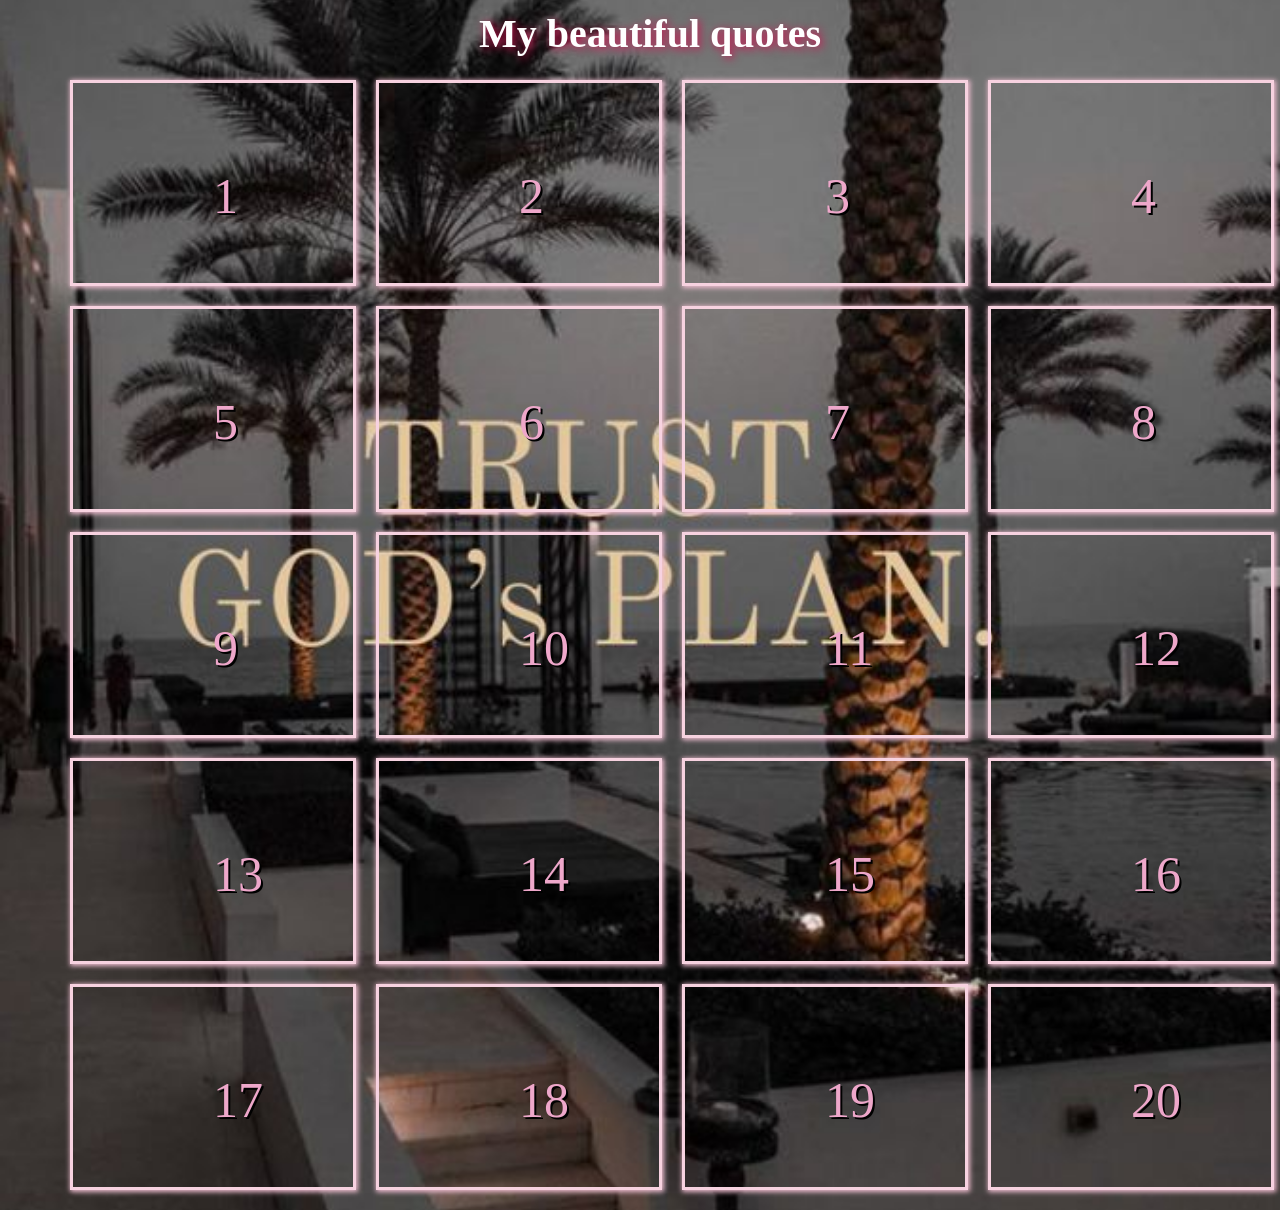
<file: index.html>
<!DOCTYPE html>
<html lang="en">
<head>
    <meta charset="UTF-8">
    <meta name="viewport" content="width=device-width, initial-scale=1.0">
    <title>Document</title>
    <link rel="stylesheet" href="index.css">
</head>
<body>
    <header>
    <h1>My beautiful quotes</h1>
    </header>
    <main>
        <div class="container">
        
        <div class="item"> 
            <p class="num">1</p>
             <p class="text">“Let your dreams be bigger than your fears.” 🌠
</p>
        </div>
        <div class="item">
            <p class="num">2</p>
             <p class="text">“You are enough, exactly as you are.” 💕</p>       
             </div>

         <div class="item">
            <p class="num">3</p>
              <p class="text">“Keep choosing hope, it looks good on you.” 🌻</p> 
        </div>

         <div class="item">
            <p class="num">4</p>
            <p class="text">“You’re doing better than you think.” 💫</p> 
        </div>

         <div class="item">
            <p class="num">5</p>
              <p class="text">“Good things take time — trust the process.” ⏳</p> 
        </div>

         <div class="item">
            <p class="num">6</p>
               <p class="text">“Smile — you’re someone’s sunshine today.” ☀️</p> 
        </div>

         <div class="item">
            <p class="num">7</p>
           <p class="text">"You are made of magic and determination." ✨</p> 
        </div>

         <div class="item">
            <p class="num">8</p>
              <p class="text">"Be kind to yourself—you're doing your best." 💕</p> 
        </div>

         <div class="item">
            <p class="num">9</p>
              <p class="text">"Even the stars take time to shine." 🌟</p> 
        </div>
              
        <div class="item">
            <p class="num">10</p>
              <p class="text">"Small steps every day still move you forward." 🐾</p> 
        </div>

         <div class="item">
            <p class="num">11</p>
              <p class="text">“Keep looking up; that’s the secret of life.” 🌻</p> 
        </div>

        <div class="item">
            <p class="num">12</p>
              <p class="text">“Wherever life plants you, bloom with grace.” 🌷</p> 
        </div>

        <div class="item">
            <p class="num">13</p>
              <p class="text">“Every day may not be good, but there’s something good in every day.” ☀️</p> 
        </div>

         <div class="item">
            <p class="num">14</p>
              <p class="text">“Choose to shine, even on cloudy days.” 🌤️</p> 
        </div>

         <div class="item">
            <p class="num">15</p>
              <p class="text">“Happiness looks good on you.” 😊</p> 
        </div>

         <div class="item">
            <p class="num">16</p>
              <p class="text">“Peace begins with a smile.” — Mother Teresa 💕</p> 
        </div>

         <div class="item">
            <p class="num">17</p>
              <p class="text">“Peace begins with a smile.” — Mother Teresa 💕</p> 
        </div>

           <div class="item">
            <p class="num">18</p>
              <p class="text">“There’s always a reason to smile — find it.” 🌞</p> 
        </div>

        <div class="item">
            <p class="num">19</p>
              <p class="text">“Be the reason someone believes in kindness.” 🐾</p> 
        </div>

         <div class="item">
            <p class="num">20</p>
              <p class="text">“Start the day with a grateful heart.” 💛</p> 
        </div>
       
        
        </div>
    </main>

</body>
</html>
</file>
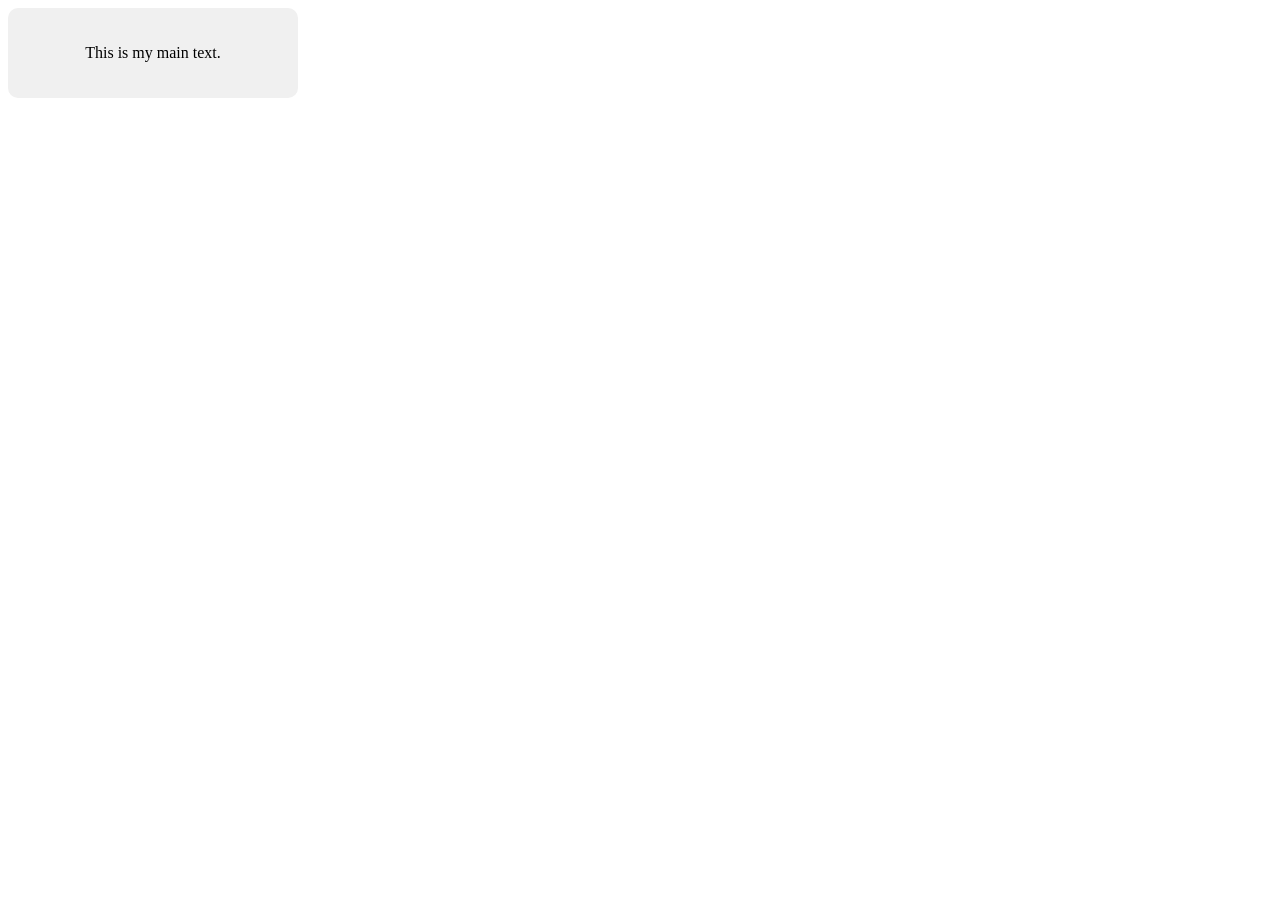
<file: try.html>
<!DOCTYPE html>
<html lang="en">
<head>
  <meta charset="UTF-8">
  <meta name="viewport" content="width=device-width, initial-scale=1.0">
  <title>Hover Show Extra Text</title>
  <style>
    .box {
      width: 250px;
      padding: 20px;
      background-color: #f0f0f0;
      border-radius: 10px;
      text-align: center;
      transition: 0.3s;
    }

    .extra-text {
      display: none; /* hidden by default */
      color: #0077cc;
      margin-top: 10px;
      font-weight: bold;
    }

    .box:hover .extra-text {
      display: block; /* show when hovered */
    }

    .box:hover {
      background-color: #e0f4ff;
    }
  </style>
</head>
<body>

  <div class="box">
    <p>This is my main text.</p>
    <p class="extra-text">This text appears when you hover 👀</p>
  </div>

</body>
</html>
</file>
<file: index.css>
*{
    
    margin: 0;
    padding: 0;
}
body{

   
  background-image: url(image/download\ \(3\).jpg);
  background-repeat: no-repeat;
  background-position: center;
  background-attachment:fixed ;
  background-size: cover;  
}
header{
    
    color:white;
    text-align: center;
    padding: 10px;
    position: fixed;
    top: 0;
    left: 0;
    text-shadow: 2px 2px 9px rgb(204, 20, 81);
    font-size: 20px;
    width: 100%;
}
main{
    margin-top: 80px; 
    margin-left: 50px;

}
.container{
    

     display: grid;
     grid-template-columns: repeat(3,1fr);
 gap: 20px;
 margin: 20px;
 align-items: center;
 

  
  
}
.item{
    width: 280px;
    height: 200px;
    background-image: linear-gradient(255,255,255);
    border: 3px solid rgb(247, 210, 224);
    transition: transform 1s ease;
    box-shadow: 1px 1px 5px 1px  rgb(241, 191, 211);
     
   
   
}
.item:hover{
    transform:rotate(180deg);
    cursor: cell;
    background-color: pink;
    border: none;
    box-shadow: 1px 1px 8px 2px rgb(247, 243, 243);
   
}
p.num{
   
    
    margin-top: 30%;
    margin-left: 50%;
    color: rgb(238, 167, 202);
    font-size: 50px;
    text-shadow: 2px 2px black;

}
.item:hover .num{
  display: none;
}
 .text{
    display: none;
    color: rgb(248, 7, 156);
    font-size: 15px;
   

     
 
    
}
.item:hover .text{
  display: block;
   margin-bottom: 40px;
    z-index: 1;
    padding: 80px;

transform: rotate(180deg);



}

 
    .container{
        flex-direction: column;
        align-items: center;
    }


    /* ===== GRAND ÉCRAN / DESKTOP (1200px et +) ===== */
@media (min-width: 1200px){
    .container{
        grid-template-columns: repeat(4,1fr);
    }
}

/* ===== TABLETTE (780px à 1024px) ===== */
@media (min-width: 780px) and (max-width: 1024px){
    main{
        margin-left: 20px;
    }
    .container{
        grid-template-columns: repeat(2,1fr);
    }
}

/* ===== PETIT MOBILE (480px et moins) ===== */
@media (max-width: 480px){
    main{
        margin-left: 0;
        margin-top: 100px;
    }
    .item{
        width: 90%;
        height: 180px;
    }
    .container{
        grid-template-columns: repeat(1,1fr);
        justify-items: center;
        margin: 10px;
    }
    header{
        font-size: 16px;
    }
}

/* ===== MOBILE (481px à 780px) ===== */
@media (min-width: 481px) and (max-width: 780px){
    main{
        margin-left: 0;
    }
    .container{
        grid-template-columns: repeat(1,1fr);
        justify-items: center;
        margin: 15px;
    }
}
</file>
